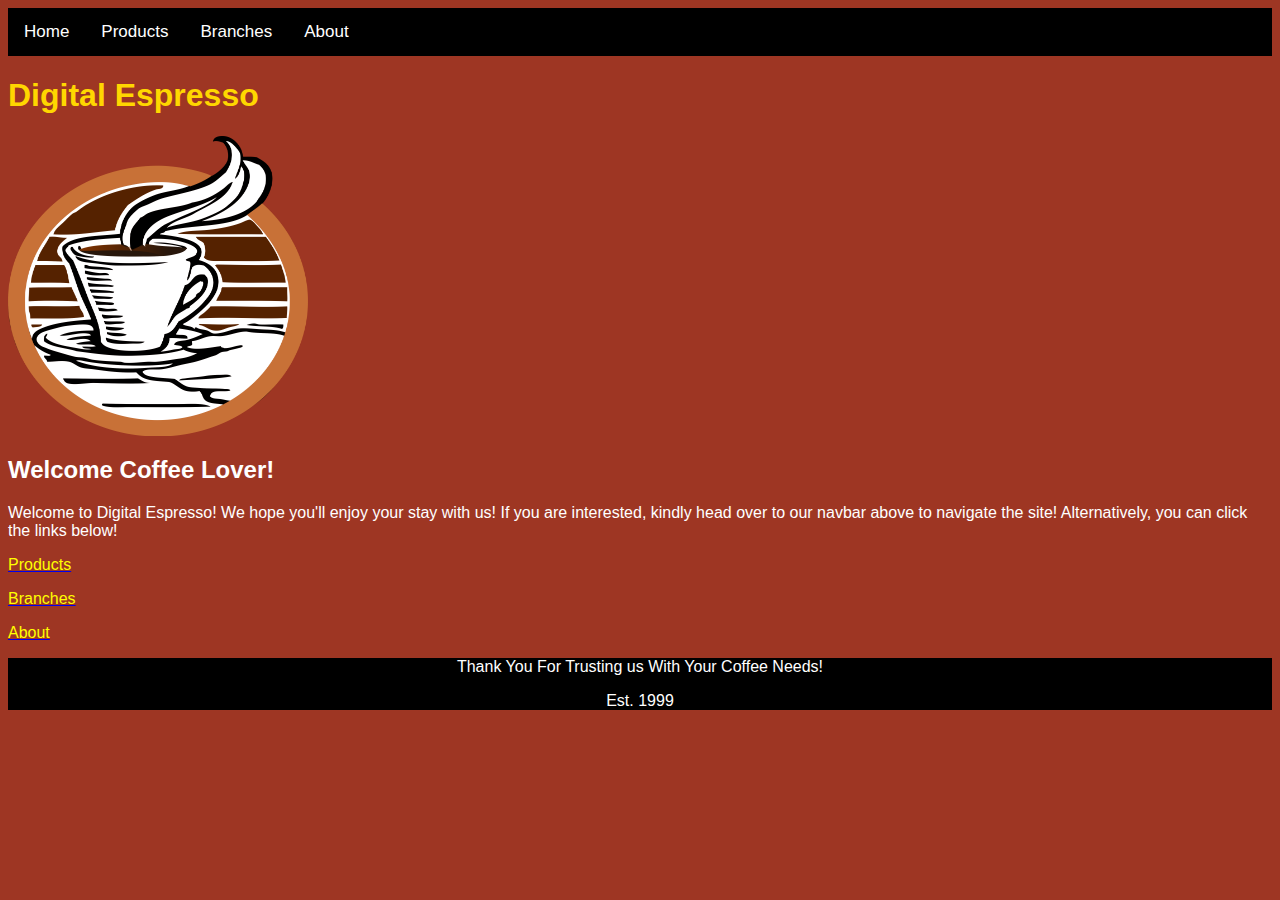
<file: index.html>
<html>

  <div class="topnav">
    <a class="active" href="index.html">Home</a>
    <a href="products.html">Products</a>
    <a href="branches.html">Branches</a>
    <a href="aboutus.html">About</a>
  </div>

        <header>
          <link rel="stylesheet" href="https://cdn.jsdelivr.net/npm/bootstrap@5.0.1/dist/css/bootstrap.min.css" rel="stylesheet" integrity="sha384-+0n0xVW2eSR5OomGNYDnhzAbDsOXxcvSN1TPprVMTNDbiYZCxYbOOl7+AMvyTG2x" crossorigin="anonymous">
          <link rel="stylesheet" href="styles.css">
          <h1>Digital Espresso</h1>
          <img src="coffeeimage.png" width="300" height="300">
</header>
<body>
  <h2> Welcome Coffee Lover! </h2>
    <p><font color=white> Welcome to Digital Espresso! We hope you'll enjoy your stay with us! If you are interested, kindly head over to our navbar above to navigate the site! Alternatively, you can click the links below! </font></p>
    <p><a href="products.html"><font color=yellow>Products</font></a></p>
    <p><a href="branches.html"><font color=yellow>Branches</font></a></p>
    <p><a href="aboutus.html"><font color=yellow>About</font></a></p>
          <div class="footer">
                <p>Thank You For Trusting us With Your Coffee Needs!</p>
                <p> Est. 1999 </p>
          </div>
</body>
</html>
</file>
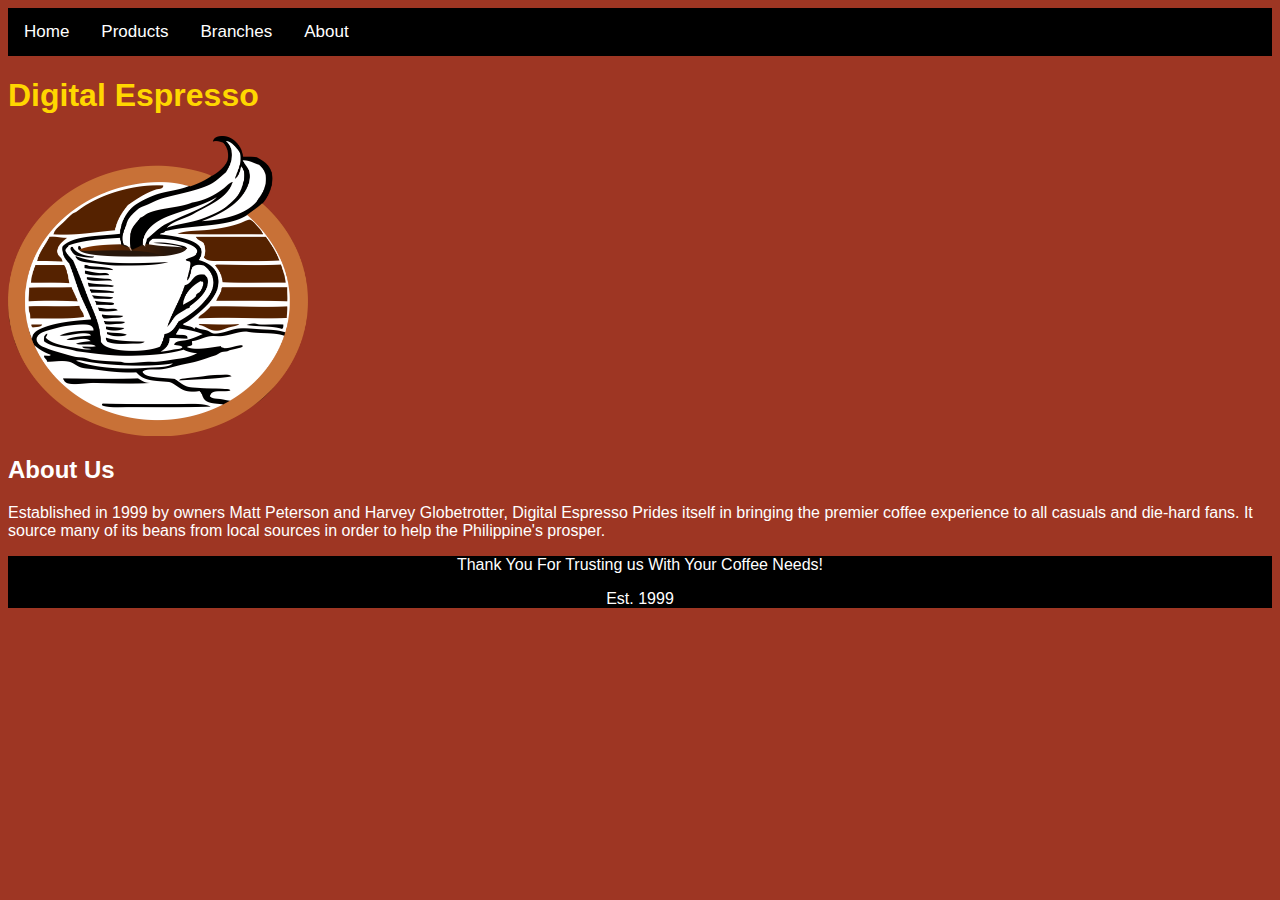
<file: aboutus.html>
<html>

<div class="topnav">
  <a class="active" href="index.html">Home</a>
  <a href="products.html">Products</a>
  <a href="branches.html">Branches</a>
  <a href="aboutus.html">About</a>
</div>
      <header>
        <link rel="stylesheet" href="https://cdn.jsdelivr.net/npm/bootstrap@5.0.1/dist/css/bootstrap.min.css" rel="stylesheet" integrity="sha384-+0n0xVW2eSR5OomGNYDnhzAbDsOXxcvSN1TPprVMTNDbiYZCxYbOOl7+AMvyTG2x" crossorigin="anonymous">
        <link rel="stylesheet" href="styles.css">
        <h1>Digital Espresso</h1>
        <img src="coffeeimage.png" width="300" height="300">
</header>
<body>
  <h2> About Us </h2>
    <p><font color=white> Established in 1999 by owners Matt Peterson and Harvey Globetrotter, Digital Espresso Prides itself in bringing the premier coffee experience to all casuals and die-hard fans. It source many of its beans from local sources in order to help the Philippine's prosper. </font></p>
          <div class="footer">
                <p>Thank You For Trusting us With Your Coffee Needs!</p>
                <p> Est. 1999 </p>
          </div>
</body>
</html>
</file>
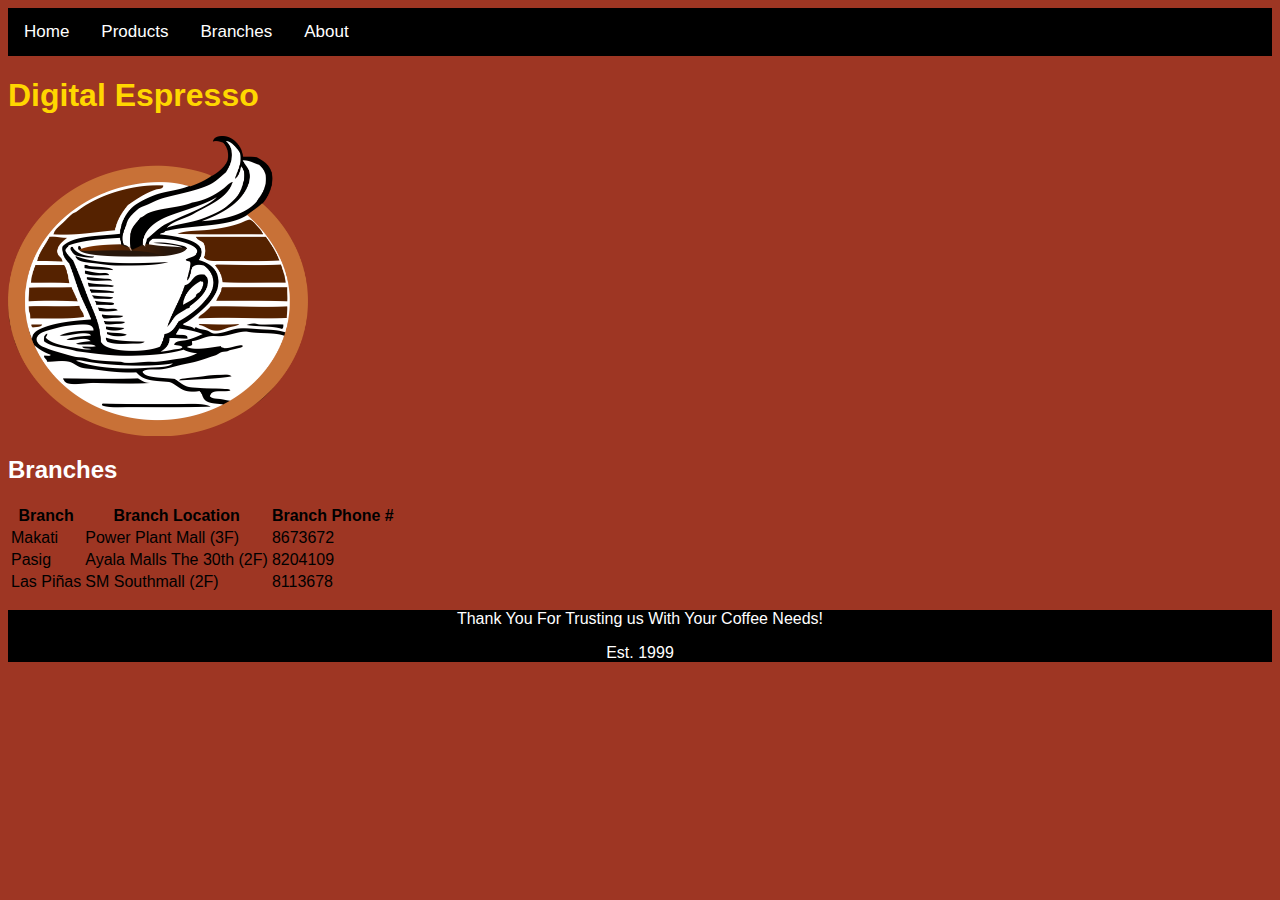
<file: branches.html>
<html>

<div class="topnav">
  <a class="active" href="index.html">Home</a>
  <a href="products.html">Products</a>
  <a href="branches.html">Branches</a>
  <a href="aboutus.html">About</a>
</div>
      <header>
        <link rel="stylesheet" href="https://cdn.jsdelivr.net/npm/bootstrap@5.0.1/dist/css/bootstrap.min.css" rel="stylesheet" integrity="sha384-+0n0xVW2eSR5OomGNYDnhzAbDsOXxcvSN1TPprVMTNDbiYZCxYbOOl7+AMvyTG2x" crossorigin="anonymous">
        <link rel="stylesheet" href="styles.css">
        <h1>Digital Espresso</h1>
        <img src="coffeeimage.png" width="300" height="300">
      </header>
      <body>
        <h2> Branches </h2>
        <table class="table table-bordered table-striped table-dark">
        <tr><th>Branch</th><th>Branch Location</th><th>Branch Phone #</tr>
        <tr><td>Makati</td><td>Power Plant Mall (3F)</td><td>8673672</td></tr>
        <tr><td>Pasig</td><td>Ayala Malls The 30th (2F)</td><td>8204109</td></tr>
        <tr><td>Las Piñas</td><td>SM Southmall (2F)</td><td>8113678</td></tr>
        </table>

                <div class="footer">
                      <p>Thank You For Trusting us With Your Coffee Needs!</p>
                      <p> Est. 1999 </p>
                </div>

        </body>

</html>
</file>
<file: styles.css>
h1 {
  color: #FFD700;
  text-align: "center";
  font-family: "Open Sans",sans-serif;
}

h2 {
  color: white;
  text-align: "center";
  font-family: "Open Sans",sans-serif;
}

body {
  font-family: "Open Sans",sans-serif;
  background-color: #9e3623;

}

.topnav {
  background-color: black;
  overflow: hidden;
}

.topnav a {
  float: left;
  color: white;
  text-align: center;
  padding: 14px 16px;
  text-decoration: none;
  font-size: 17px;
}

.footer {
  position: relative;
  left: 0;
  bottom: 0;
  width: 100%;
  background-color: black;
  color: white;
  text-align: center;
}
</file>
